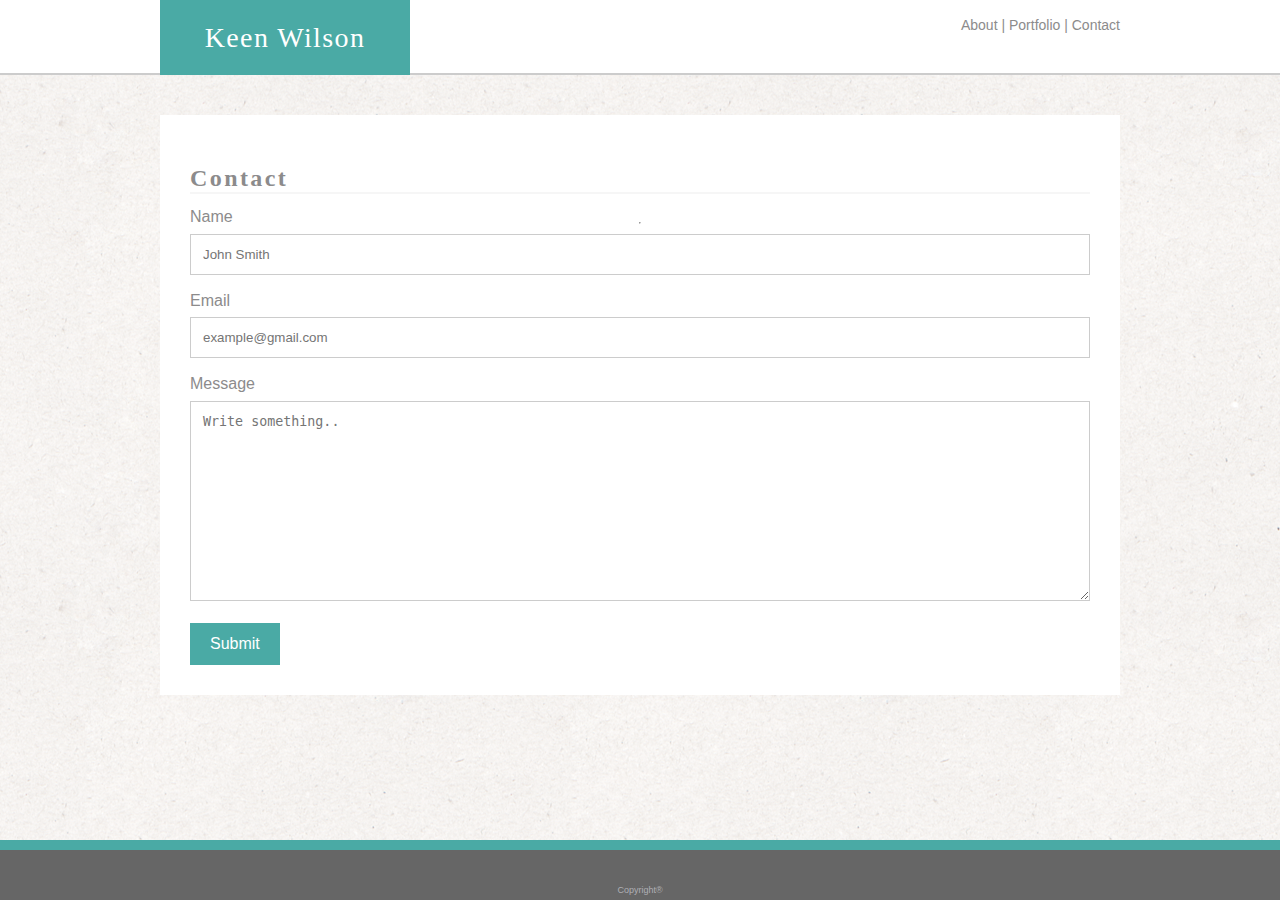
<file: contact.html>
<!DOCTYPE html>
<html>
    <head>
        <title>Contact</title>
         <link rel="stylesheet" href="https://meyerweb.com/eric/tools/css/reset/reset.css">
        <link rel="stylesheet" type="text/css" media="screen" href="assets/css/style.css" />
    </head>
    <body>
        <!--Site Header-->  
        <header>
            <div class="header-container">
                <!--Navigation Bar-->  
                <nav>
                    <a href="index.html">About</a> |
                    <a href="portfolio.html">Portfolio</a> |
                    <a href="contact.html">Contact</a> 
                </nav>      
                <!--Logo--> 
                <div class="logo">Keen Wilson</div>
            </div>
        </header>
        <!--Site Content-->  
        <div class="container">
            <h2>Contact</h2>
            <hr>
            <form action="action_page.php" method="get">
            <label for"name">Name</label> 
            <input type="text" id="name" name="Name" placeholder="John Smith">
            <label for="email">Email</label>
            <input type="text" id="email" name="email" placeholder="example@gmail.com">
            <label for="message">Message</label>
            <textarea id="message" name="message" placeholder="Write something.." style="height:200px"></textarea>
            <input type="submit" value="Submit">
            </form>
        </div>
        <!--Footer-->  
        <footer class="footer">Copyright®</footer>
    </body>
</html>
</file>
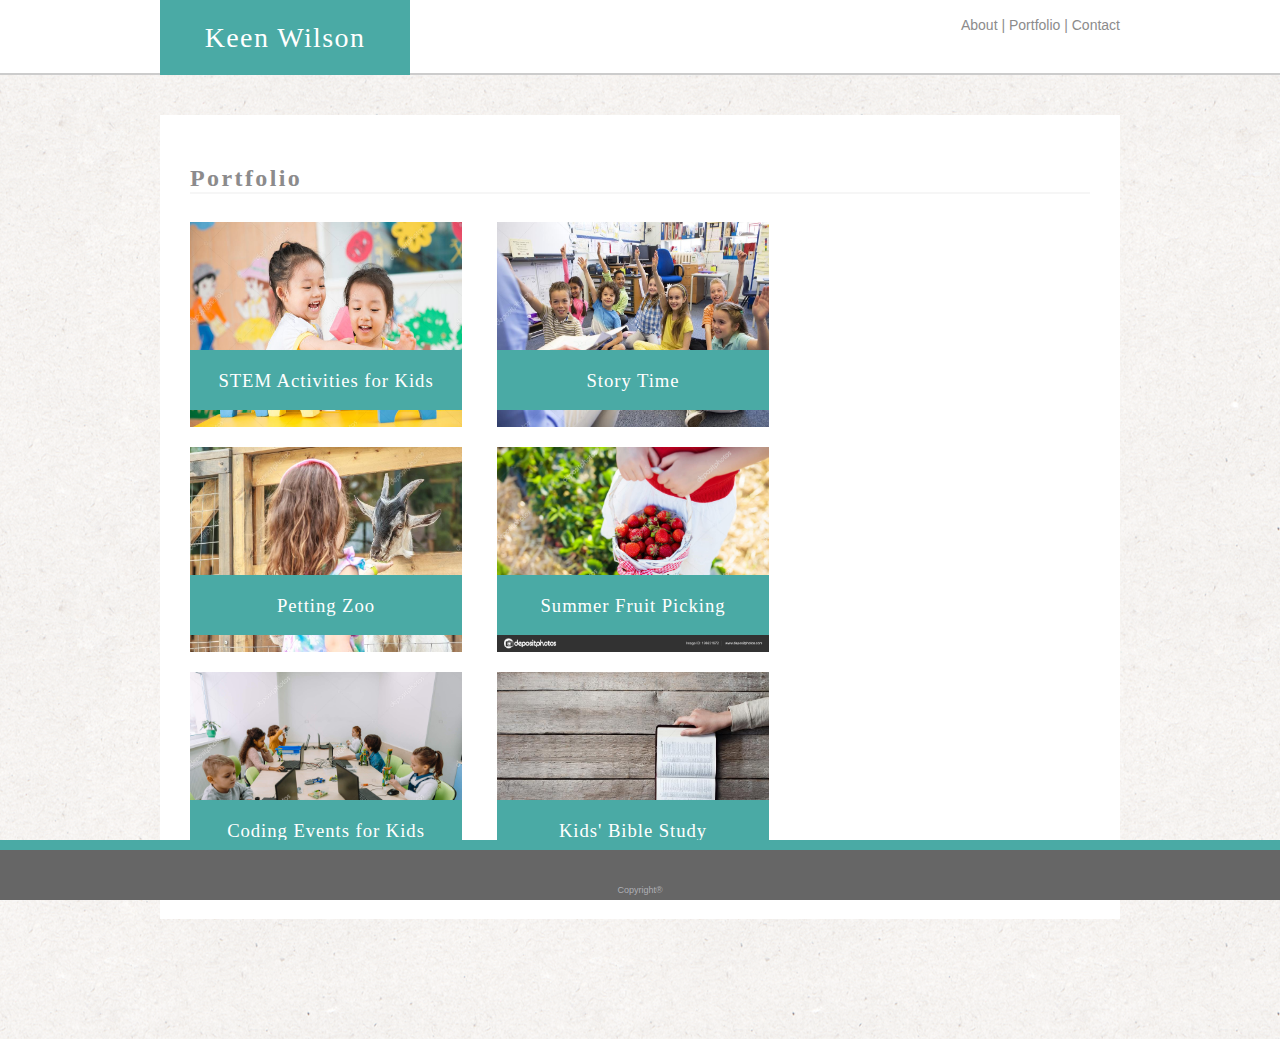
<file: portfolio.html>
<!DOCTYPE html>
<html>
    <head>
        <title>Portfolio</title>
        <link rel="stylesheet" href="https://meyerweb.com/eric/tools/css/reset/reset.css">
        <link rel="stylesheet" type="text/css" media="screen" href="assets/css/style.css" />
    </head>
    <body>
        <!--Site Header-->  
        <header>
            <div class="header-container">
                <!--Navigation Bar-->  
                <nav>
                    <a href="index.html">About</a> |
                    <a href="portfolio.html">Portfolio</a> |
                    <a href="contact.html">Contact</a> 
                </nav>      
                <!--Logo--> 
                <div class="logo">Keen Wilson</div>
            </div>
        </header>
        <!--Site Content-->  
        <div class="container" id="portfolio">
            <h2>Portfolio</h2>
            <!-- Portfolio Gallery Grid -->
            <!-- Portfolio Gallery Row 1 -->
            <div class="row">
                <div class="column">
                    <div class="content">
                        <img class="portfolio-image" src="assets/images/img_kidplayingblock.jpg" alt="Kids playing block" />
                        <div class="text-block"> 
                            <h3>STEM Activities for Kids</h3>
                        </div>
                    </div>
                </div>
                <div class="column">
                    <div class="content">
                        <img class="portfolio-image" src="assets/images/img_storytime.jpg" alt="Story Time" />
                        <div class="text-block">
                            <h3>Story Time</h3>
                        </div> 
                    </div>
                </div>
            </div>
            <!-- Portfolio Gallery Row 2 -->
            <div class="row">
                <div class="column">
                    <div class="content">
                        <img class="portfolio-image" src="assets/images/img_younggirlfeedinggoat.jpg" alt="Petting Zoo"/>
                        <div class="text-block">
                            <h3>Petting Zoo</h3>
                        </div>
                    </div>
                </div>
                <div class="column">
                    <div class="content">
                        <img class="portfolio-image" src="assets/images/img_strawberrypicking.jpg" alt="Picking Strawberry"/>
                        <div class="text-block">
                            <h3>Summer Fruit Picking</h3>
                        </div>
                    </div>
                </div>
            </div>
            <!-- Portfolio Gallery Row 3 -->
            <div class="row">
                <div class="column">
                    <div class="content">
                        <img class="portfolio-image" src="assets/images/img_kidcoding.jpg" alt="Kids coding" />
                        <div class="text-block">
                            <h3>Coding Events for Kids</h3>
                        </div>
                    </div>
                </div>
                <div class="column">
                    <div class="content">
                        <img class="portfolio-image" src="assets/images/img_biblestudy.jpg" alt="Bible Study" />
                        <div class="text-block">
                            <h3>Kids' Bible Study</h3>
                        </div>
                    </div>
                </div>
            </div>
        </div>
        <!--Site Footer-->  
        <footer class="footer">Copyright®</footer>
    </body>                
</html>
</file>
<file: assets/css/style.css>
* {
    box-sizing: border-box;
}

body {
    background-image: url("../images/ricepaper2.png");
    background-repeat: repeat;
    margin: 0px;
    padding:0px;
    display: block;
}

h1, h2, h3, h4, h5, h6 {
    font-family: 'Palatino', 'Georgia', 'Times', "Times New Roman", serif;
}

h2 {
    border-bottom: 2px solid #f6f6f6;
    margin-top: 0;
    letter-spacing: 0.1em;
    display: block;
    font-size: 1.5em;
    -webkit-margin-before: 0.83em;
    -webkit-margin-after: 0.83em;
    -webkit-margin-start: 0px;
    -webkit-margin-end: 0px;
    font-weight: bold;
    font-family: 'Palatino', 'Georgia', 'Times', "Times New Roman", serif;
}

header {
    background-color: #ffffff;
    border-bottom: 2px solid #cccccc;
    height: 75px;
    position: relative;
    display: block;
    width: 100%;
    padding: 0;
    margin-top: 0;
}

.header-container {
    width: 960px;
    margin:0 auto;
    display: block;
    margin-top: 0;
    padding: 0;
}

.logo {
    width: 250px;
    height: 75px;
    background-color: #4aaaa5;
    color: #ffffff;
    font-family: 'Palatino', 'Georgia', 'Times', "Times New Roman", serif;
    font-size: 28px;
    text-align: center;
    letter-spacing: 0.05em;
    display: inline;
    line-height: 75px;
    float: left;
    overflow: auto;
    margin-top: 0;

}

.logo:hover {
    background-color: #666666;
    cursor: pointer;
}
nav {
    margin-top: 0;
    display: inline;
    padding-left: 0;
    margin-bottom: 0;
    list-style: none;
    float: right;
    line-height: 50px;
    font-family: 'Verdana', sans-serif;
    color: #8c8b8c;
    font-size: 14px;

}

nav a {
    text-decoration: none; 
}

nav a:hover {
    background-color: #4aaaa5; 
    color: #ffffff;
}

.container {
    width: 960px;
    min-height: 500px;
    overflow: scroll;
    display: grid;
    margin: 0 auto;
    margin-top: 40px;
    margin-bottom: 120px;
    background-color: #ffffff;
    border: #dddddd;
    color: #8c8b8c;
    font-family: 'Verdana', 'Helvetica Neue', 'Helvetica', sans-serif;
    padding: 30px;
    position: relative;
}

a {
    color: #8c8b8c;
}

p {
    padding-left: 0px;
    display: block;
    -webkit-margin-before: 1em;
    -webkit-margin-after: 1em;
    -webkit-margin-start: 0px;
    -webkit-margin-end: 0px;
    letter-spacing: 0.0;
    line-height: 1.3;

}

.footer {
    background-color: #666666;
    color: #afafb4;
    font-family: 'Verdana', sans-serif;
    font-size: 9px;
    text-align: center;
    height: 60px;
    border-top: 10px solid #4aaaa5;
    line-height: 80px;
    margin-top: -60px;
    position: fixed;
    left: 0;
    bottom: 0;
    width: 100%;
    z-index: 10;
}

/* About Me Page */
#profile_image {
    width: 200px;
    height: 200px;
    display: inline-block;
    float: left;
    margin: 0 1em 1em 0;
}


/* Contact Page */
form {
    margin-top: -25px;
    letter-spacing: 0.0;
    line-height: 1.3;
    font-size: 1em;
}
input[type=text], select, textarea {
    width: 100%; 
    padding: 12px; 
    border: 1px solid #cccccc; 
    box-sizing: border-box; 
    margin-top: 6px; 
    margin-bottom: 16px; 
    resize: vertical 
}

input[type=submit] {
    background-color: #4aaaa5;
    color: white;
    font-size: 16px;
    padding: 12px 20px;
    border: none;
    cursor: pointer;
}

input[type=submit]:hover {
    background-color: #666666;
}



/* Portfolio Page */
.content {
    position: relative;
    background-color: white;
    
}

.portfolio-image {
    width: 272px;
    height: 205px;
    position: relative;
    z-index: 1;
}

.text-block {
    background-color: #4aaaa5;
    width: 272px;
    height: 60px;
    z-index: 2;
    position: absolute;
    bottom: 10%;
}

.text-block:hover {
    background-color: #666666;
    cursor: pointer;
}

.text-block h3 {
    position: relative;
    bottom: 30%;
    font-weight: 200;
    display: block;
    font-size: 1.17em;
    -webkit-margin-before: 1em;
    -webkit-margin-after: 1em;
    -webkit-margin-start: 0px;
    -webkit-margin-end: 0px;
    font-weight: 200;
    color: #ffffff;
    letter-spacing: 0.05em;
    text-align: center;
    line-height: 60px;
}

.row {
    margin: 8px 0px;
}

.column {
    float: left;
    width: 33%;
    margin-right: 10px;
}

.row:after {
    content: "";
    display: table;
    clear: both;
}
</file>
